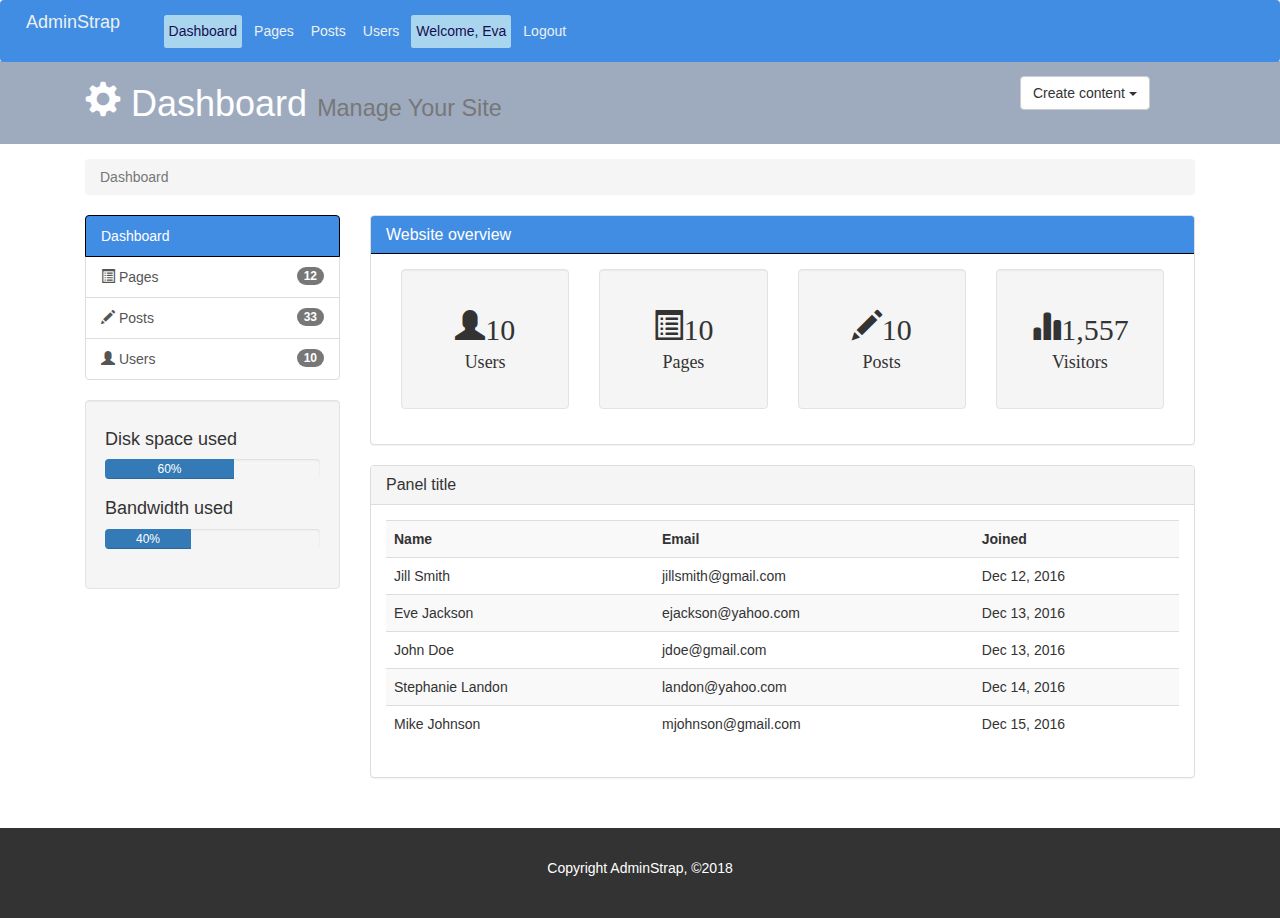
<file: index.html>
<!doctype html>
<html lang="en">
  <head>
    <meta charset="utf-8">
    <meta name="viewport" content="width=device-width, initial-scale=1, shrink-to-fit=no">
    <title>Admin Area | Dashboard </title>
    <!-- Bootstrap core CSS -->
    <link href="css/bootstrap.min.css" rel="stylesheet">
    <link href="css/style.css" rel="stylesheet">
    <script src="https://cdn.ckeditor.com/4.10.1/standard/ckeditor.js"></script>

    <link rel="stylesheet" href="https://maxcdn.bootstrapcdn.com/bootstrap/3.3.7/css/bootstrap.min.css">
    <script src="https://ajax.googleapis.com/ajax/libs/jquery/3.3.1/jquery.min.js"></script>
    <script src="https://maxcdn.bootstrapcdn.com/bootstrap/3.3.7/js/bootstrap.min.js"></script>

  </head>

  <body>

    <nav class="navbar navbar-expand-md">
      <a class="navbar-brand" href="#">AdminStrap</a>
      <button class="navbar-toggler" type="button" data-toggle="collapse" data-target="#navbarsExampleDefault" aria-controls="navbarsExampleDefault" aria-expanded="false" aria-label="Toggle navigation">
        <span class="navbar-toggler-icon"></span>
      </button>

      <div class="collapse navbar-collapse" id="navbarsExampleDefault">
        <ul class="navbar-nav mr-auto">
          <li class="nav-item active">
            <a class="nav-link" href="index.html">Dashboard<span class="sr-only">(current)</span></a>
          </li>
          <li class="nav-item">
            <a class="nav-link" href="pages.html">Pages</a>
          </li>
          <li class="nav-item">
            <a class="nav-link disabled" href="posts.html">Posts</a>
          </li>
          <li class="nav-item">
            <a class="nav-link disabled" href="users.html">Users</a>
          </li>
        </ul>

        <ul class="navbar-nav mr-auto">
          <li class="nav-item active">
            <a class="nav-link" href="index.html">Welcome, Eva <span class="sr-only">(current)</span></a>
          </li>
          <li class="nav-item">
            <a class="nav-link" href="login.html">Logout</a>
          </li>
        </ul>
      </div>
    </nav>

    <header id="header">
      <div class="container">
        <div class="row">
          <div class="col-md-10">
            <h1><span class="glyphicon glyphicon-cog" aria-hidden="true"></span> Dashboard <small> Manage Your Site </small></h1>
          </div>
          <div class="dropdown">
            <button class="btn btn-default" type="button" id="dropdownMenu1" data-toggle="dropdown" aria-haspopup="true" aria-expanded="true">
              Create content
              <span class="caret"></span>
            </button>
            <ul class="dropdown-menu" aria-labelledby="dropdownMenu1">
              <li><a type="button" data-toggle="modal" data-target="#addPage">Add Page</a></li>
              <li><a href="#">Add Post</a></li>
              <li><a href="#">Add User</a></li>

            </ul>
          </div>
        </div>
      </div>
    </header>

    <section id="breadcrumb">
      <div class="container">
        <ol class="breadcrumb">
          <li class="active">Dashboard</li>
        </ol>
      </div>
    </section>

    <section id="main">
      <div class="container">
        <div class="row">
          <div class="col-md-3">
            <div class="list-group">
              <a href="#" class="list-group-item active main-color-bg">
                Dashboard
              </a>
              <a href="pages.html" class="list-group-item"><span class="glyphicon glyphicon-list-alt" aria-hidden="true"></span> Pages <span class="badge">12</span></a>
              <a href="posts.html" class="list-group-item"><span class="glyphicon glyphicon-pencil" aria-hidden="true"></span> Posts <span class="badge">33</span></a>
              <a href="users.html" class="list-group-item"><span class="glyphicon glyphicon-user" aria-hidden="true"></span> Users <span class="badge">10</span></a>
            </div>

            <div class="well">
              <h4>Disk space used</h4>
              <div class="progress">
                <div class="progress-bar" role="progressbar" aria-valuenow="60" aria-valuemin="0" aria-valuemax="100" style="width: 60%;">
                  60%
                </div>
              </div>
              <h4>Bandwidth used</h4>
              <div class="progress">
                <div class="progress-bar" role="progressbar" aria-valuenow="60" aria-valuemin="0" aria-valuemax="100" style="width: 40%;">
                  40%
                </div>
              </div>
            </div>
          </div>
          <div class="col-md-9">
            <!-- Website Overview -->
            <div class="panel panel-default">
              <div class="panel-heading main-color-bg">
                <h3 class="panel-title">Website overview</h3>
              </div>
              <div class="panel-body">
                <div class="col-md-3">
                  <div class="well dash-box">
                    <h2><span class="glyphicon glyphicon-user" aria-hidden="true">10</span</h2>
                    <h4> Users </h4>
                  </div>
                </div>
                <div class="col-md-3">
                  <div class="well dash-box">
                    <h2><span class="glyphicon glyphicon-list-alt" aria-hidden="true">10</span</h2>
                    <h4> Pages </h4>
                  </div>
                </div>
                <div class="col-md-3">
                  <div class="well dash-box">
                    <h2><span class="glyphicon glyphicon-pencil" aria-hidden="true">10</span</h2>
                    <h4> Posts </h4>
                  </div>
                </div>
                <div class="col-md-3">
                  <div class="well dash-box">
                    <h2><span class="glyphicon glyphicon-stats" aria-hidden="true">1,557</span</h2>
                    <h4> Visitors </h4>
                  </div>
                </div>
              </div>
            </div>
            <!-- Latest Users -->
            <div class="panel panel-default">
              <div class="panel-heading">
                <h3 class="panel-title">Panel title</h3>
              </div>
              <div class="panel-body">
                <table class="table table-striped table-hover">
                    <tr>
                      <th>Name</th>
                      <th>Email</th>
                      <th>Joined</th>
                    </tr>
                    <tr>
                      <td>Jill Smith</td>
                      <td>jillsmith@gmail.com</td>
                      <td>Dec 12, 2016</td>
                    </tr>
                    <tr>
                      <td>Eve Jackson</td>
                      <td>ejackson@yahoo.com</td>
                      <td>Dec 13, 2016</td>
                    </tr>
                    <tr>
                      <td>John Doe</td>
                      <td>jdoe@gmail.com</td>
                      <td>Dec 13, 2016</td>
                    </tr>
                    <tr>
                      <td>Stephanie Landon</td>
                      <td>landon@yahoo.com</td>
                      <td>Dec 14, 2016</td>
                    </tr>
                    <tr>
                      <td>Mike Johnson</td>
                      <td>mjohnson@gmail.com</td>
                      <td>Dec 15, 2016</td>
                    </tr>
                  </table>
              </div>
            </div>
          </div>
        </div>
      </div>
    </section>

    <footer id="footer">
      <p> Copyright AdminStrap, &copy;2018 </p>
    </footer>

<!-- Modals -->
<!-- Add Page -->

<div class="modal fade" id="addPage" tabindex="-1" role="dialog" aria-labelledby="myModalLabel" aria-hidden="true">
  <div class="modal-dialog" role="document">
    <div class="modal-content">
      <form>
      <div class="modal-header">
        <button type="button" class="close" data-dismiss="modal" aria-label="Close"><span aria-hidden="true">&times;</span></button>
        <h4 class="modal-title" id="myModalLabel">Add Page</h4>
      </div>
      <div class="modal-body">
        <form>
        <div class="modal-body">
          <div class="form-group">
            <label>Page Title</label>
            <input type="text" class="form-control" placeholder="Page Title">
          </div>
          <div class="form-group">
            <label>Page Body</label>
            <textarea name="editor1" class="form-control" placeholder="Page Body"></textarea>
          </div>
          <div class="checkbox">
            <label>
              <input type="checkbox"> Published
            </label>
          </div>
          <div class="form-group">
            <label>Meta Tags</label>
            <input type="text" class="form-control" placeholder="Add Some Tags...">
          </div>
          <div class="form-group">
            <label>Meta Description</label>
            <input type="text" class="form-control" placeholder="Add Meta Description...">
          </div>
        </div>
        <div class="modal-footer">
          <button type="button" class="btn btn-default" data-dismiss="modal">Close</button>
          <button type="submit" class="btn btn-primary">Save changes</button>
        </div>
      </form>
    </div>
  </div>
</div>

<script>
	CKEDITOR.replace( 'editor1' );
</script>

    <!-- Bootstrap core JavaScript
    ================================================== -->
    <!-- Placed at the end of the document so the pages load faster -->
    <script src="https://code.jquery.com/jquery-3.3.1.slim.min.js" integrity="sha384-q8i/X+965DzO0rT7abK41JStQIAqVgRVzpbzo5smXKp4YfRvH+8abtTE1Pi6jizo" crossorigin="anonymous"></script>
    <script src="js/bootstrap.min.js"></script>
  </body>
</html>
</file>
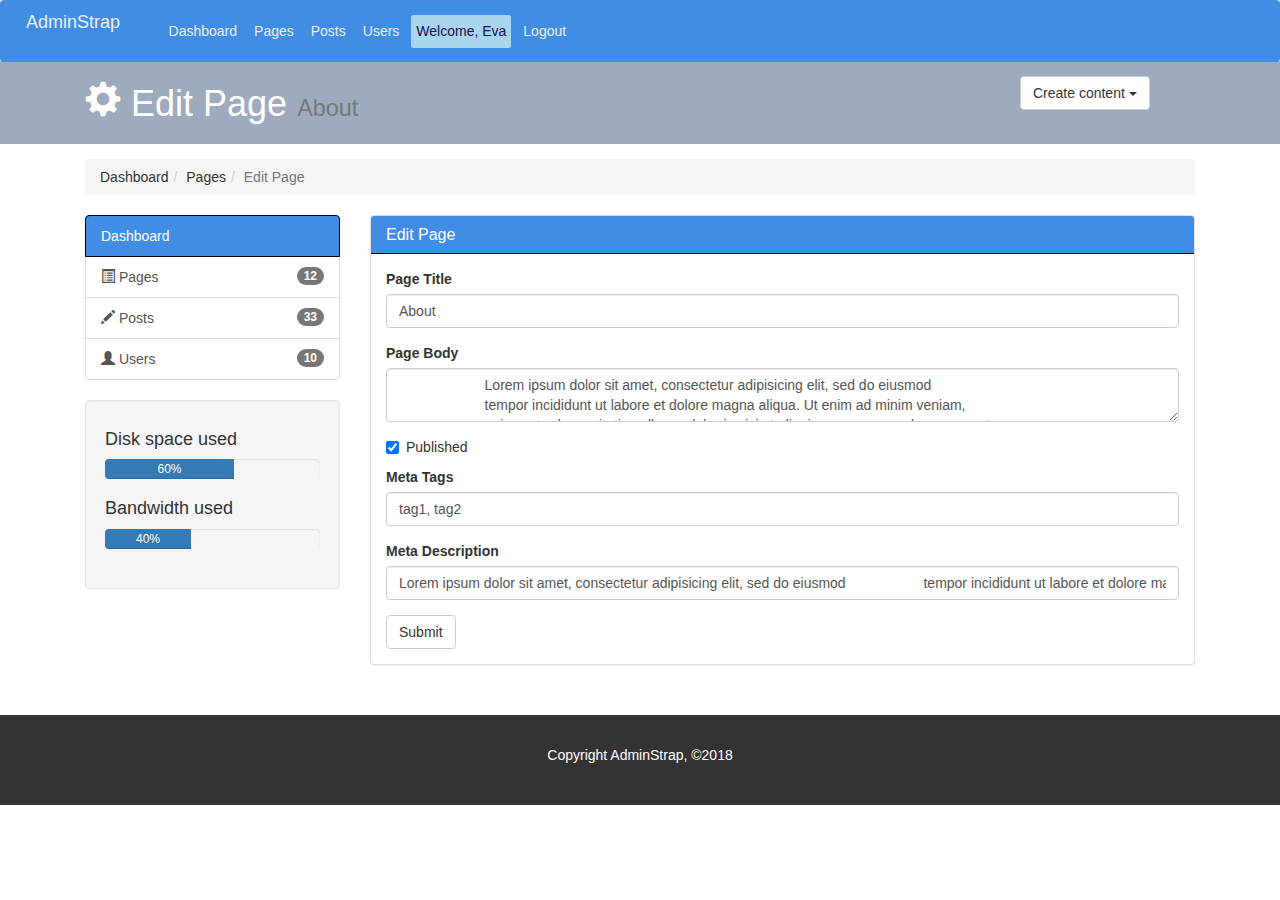
<file: edit.html>
<!doctype html>
<html lang="en">
  <head>
    <meta charset="utf-8">
    <meta name="viewport" content="width=device-width, initial-scale=1, shrink-to-fit=no">
    <title>Admin Area | Edit Page </title>
    <!-- Bootstrap core CSS -->
    <link href="css/bootstrap.min.css" rel="stylesheet">
    <link href="css/style.css" rel="stylesheet">
    <script src="https://cdn.ckeditor.com/4.10.1/standard/ckeditor.js"></script>

    <link rel="stylesheet" href="https://maxcdn.bootstrapcdn.com/bootstrap/3.3.7/css/bootstrap.min.css">
    <script src="https://ajax.googleapis.com/ajax/libs/jquery/3.3.1/jquery.min.js"></script>
    <script src="https://maxcdn.bootstrapcdn.com/bootstrap/3.3.7/js/bootstrap.min.js"></script>
  </head>
  <body>

    <nav class="navbar navbar-expand-md">
      <a class="navbar-brand" href="#">AdminStrap</a>
      <button class="navbar-toggler" type="button" data-toggle="collapse" data-target="#navbarsExampleDefault" aria-controls="navbarsExampleDefault" aria-expanded="false" aria-label="Toggle navigation">
        <span class="navbar-toggler-icon"></span>
      </button>

      <div class="collapse navbar-collapse" id="navbarsExampleDefault">
        <ul class="navbar-nav mr-auto">
          <li class="nav-item">
            <a class="nav-link" href="index.html">Dashboard<span class="sr-only">(current)</span></a>
          </li>
          <li class="nav-item">
            <a class="nav-link" href="pages.html">Pages</a>
          </li>
          <li class="nav-item">
            <a class="nav-link disabled" href="posts.html">Posts</a>
          </li>
          <li class="nav-item">
            <a class="nav-link disabled" href="users.html">Users</a>
          </li>
        </ul>

        <ul class="navbar-nav mr-auto">
          <li class="nav-item active">
            <a class="nav-link" href="index.html">Welcome, Eva <span class="sr-only">(current)</span></a>
          </li>
          <li class="nav-item">
            <a class="nav-link" href="login.html">Logout</a>
          </li>
        </ul>
      </div>
    </nav>

    <header id="header">
      <div class="container">
        <div class="row">
          <div class="col-md-10">
            <h1><span class="glyphicon glyphicon-cog" aria-hidden="true"></span> Edit Page <small> About </small></h1>
          </div>
          <div class="dropdown">
            <button class="btn btn-default" type="button" id="dropdownMenu1" data-toggle="dropdown" aria-haspopup="true" aria-expanded="true">
              Create content
              <span class="caret"></span>
            </button>
            <ul class="dropdown-menu" aria-labelledby="dropdownMenu1">
              <li><a type="button" data-toggle="modal" data-target="#addPage">Add Page</a></li>
              <li><a href="#">Add Post</a></li>
              <li><a href="#">Add User</a></li>

            </ul>
          </div>
        </div>
      </div>
    </header>

    <section id="breadcrumb">
      <div class="container">
        <ol class="breadcrumb">
          <li><a href="index.html">Dashboard</a></li>
          <li><a href="pages.html">Pages</a></li>
          <li class="active">Edit Page</li>
        </ol>
      </div>
    </section>

    <section id="main">
      <div class="container">
        <div class="row">
          <div class="col-md-3">
            <div class="list-group">
              <a href="#" class="list-group-item active main-color-bg">
                Dashboard
              </a>
              <a href="pages.html" class="list-group-item"><span class="glyphicon glyphicon-list-alt" aria-hidden="true"></span> Pages <span class="badge">12</span></a>
              <a href="posts.html" class="list-group-item"><span class="glyphicon glyphicon-pencil" aria-hidden="true"></span> Posts <span class="badge">33</span></a>
              <a href="users.html" class="list-group-item"><span class="glyphicon glyphicon-user" aria-hidden="true"></span> Users <span class="badge">10</span></a>
            </div>

            <div class="well">
              <h4>Disk space used</h4>
              <div class="progress">
                <div class="progress-bar" role="progressbar" aria-valuenow="60" aria-valuemin="0" aria-valuemax="100" style="width: 60%;">
                  60%
                </div>
              </div>
              <h4>Bandwidth used</h4>
              <div class="progress">
                <div class="progress-bar" role="progressbar" aria-valuenow="60" aria-valuemin="0" aria-valuemax="100" style="width: 40%;">
                  40%
                </div>
              </div>
            </div>
          </div>
          <div class="col-md-9">
            <!-- Website Overview -->
            <div class="panel panel-default">
              <div class="panel-heading main-color-bg">
                <h3 class="panel-title">Edit Page</h3>
              </div>
              <div class="panel-body">
                <form>
                  <div class="form-group">
                    <label>Page Title</label>
                    <input type="text" class="form-control" placeholder="Page Title" value="About">
                  </div>
                  <div class="form-group">
                    <label>Page Body</label>
                    <textarea name="editor1" class="form-control" placeholder="Page Body">
                      Lorem ipsum dolor sit amet, consectetur adipisicing elit, sed do eiusmod
                      tempor incididunt ut labore et dolore magna aliqua. Ut enim ad minim veniam,
                      quis nostrud exercitation ullamco laboris nisi ut aliquip ex ea commodo consequat.
                      Duis aute irure dolor in reprehenderit in voluptate velit esse cillum dolore eu fugiat
                      nulla pariatur. Excepteur sint occaecat cupidatat non proident, sunt in culpa qui officia deserunt mollit anim id est laborum.
                    </textarea>
                  </div>
                  <div class="checkbox">
                    <label>
                      <input type="checkbox" checked> Published
                    </label>
                  </div>
                  <div class="form-group">
                    <label>Meta Tags</label>
                    <input type="text" class="form-control" placeholder="Add Some Tags..." value="tag1, tag2">
                  </div>
                  <div class="form-group">
                    <label>Meta Description</label>
                    <input type="text" class="form-control" placeholder="Add Meta Description..." value="Lorem ipsum dolor sit amet, consectetur adipisicing elit, sed do eiusmod
                    tempor incididunt ut labore et dolore magna aliqua. Ut enim ad minim veniam">
                  </div>
                  <input type="submit" class="btn btn-default" value="Submit">
                </form>
              </div>
          </div>
        </div>
      </div>
    </section>

    <footer id="footer">
      <p> Copyright AdminStrap, &copy;2018 </p>
    </footer>

<!-- Modals -->
<!-- Add Page -->

<div class="modal fade" id="addPage" tabindex="-1" role="dialog" aria-labelledby="myModalLabel" aria-hidden="true">
  <div class="modal-dialog" role="document">
    <div class="modal-content">
      <form>
      <div class="modal-header">
        <button type="button" class="close" data-dismiss="modal" aria-label="Close"><span aria-hidden="true">&times;</span></button>
        <h4 class="modal-title" id="myModalLabel">Add Page</h4>
      </div>
      <div class="modal-body">
        <form>
        <div class="modal-body">
          <div class="form-group">
            <label>Page Title</label>
            <input type="text" class="form-control" placeholder="Page Title">
          </div>
          <div class="form-group">
            <label>Page Body</label>
            <textarea name="editor1" class="form-control" placeholder="Page Body"></textarea>
          </div>
          <div class="checkbox">
            <label>
              <input type="checkbox"> Published
            </label>
          </div>
          <div class="form-group">
            <label>Meta Tags</label>
            <input type="text" class="form-control" placeholder="Add Some Tags...">
          </div>
          <div class="form-group">
            <label>Meta Description</label>
            <input type="text" class="form-control" placeholder="Add Meta Description...">
          </div>
        </div>
        <div class="modal-footer">
          <button type="button" class="btn btn-default" data-dismiss="modal">Close</button>
          <button type="submit" class="btn btn-primary">Save changes</button>
        </div>
      </form>
    </div>
  </div>
</div>

<script>
	CKEDITOR.replace( 'editor1' );
</script>

    <!-- Bootstrap core JavaScript
    ================================================== -->
    <!-- Placed at the end of the document so the pages load faster -->
    <script src="https://code.jquery.com/jquery-3.3.1.slim.min.js" integrity="sha384-q8i/X+965DzO0rT7abK41JStQIAqVgRVzpbzo5smXKp4YfRvH+8abtTE1Pi6jizo" crossorigin="anonymous"></script>
    <script src="js/bootstrap.min.js"></script>
  </body>
</html>
</file>
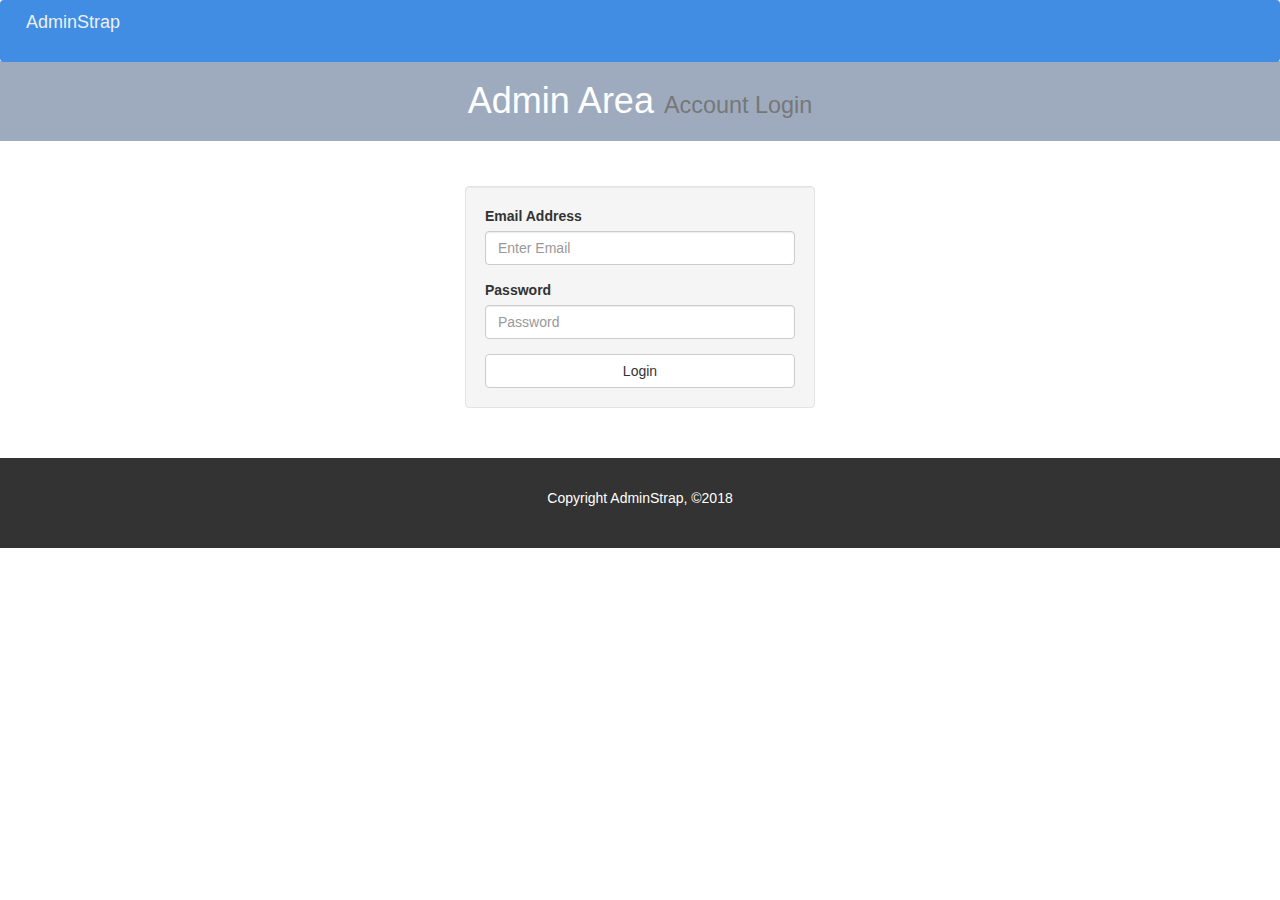
<file: login.html>
<!doctype html>
<html lang="en">
  <head>
    <meta charset="utf-8">
    <meta name="viewport" content="width=device-width, initial-scale=1, shrink-to-fit=no">
    <title>Admin Area | Account Login </title>
    <!-- Bootstrap core CSS -->
    <link href="css/bootstrap.min.css" rel="stylesheet">
    <link href="css/style.css" rel="stylesheet">
    <script src="https://cdn.ckeditor.com/4.10.1/standard/ckeditor.js"></script>

    <link rel="stylesheet" href="https://maxcdn.bootstrapcdn.com/bootstrap/3.3.7/css/bootstrap.min.css">
    <script src="https://ajax.googleapis.com/ajax/libs/jquery/3.3.1/jquery.min.js"></script>
    <script src="https://maxcdn.bootstrapcdn.com/bootstrap/3.3.7/js/bootstrap.min.js"></script>
  </head>
  <body>

    <nav class="navbar navbar-expand-md">
      <a class="navbar-brand" href="#">AdminStrap</a>
      <button class="navbar-toggler" type="button" data-toggle="collapse" data-target="#navbarsExampleDefault" aria-controls="navbarsExampleDefault" aria-expanded="false" aria-label="Toggle navigation">
        <span class="navbar-toggler-icon"></span>
      </button>

      <div class="collapse navbar-collapse" id="navbar">

      </div>
    </nav>

    <header id="header">
      <div class="container">
        <div class="row">
          <div class="col-md-12">
            <h1 class="text-center"> Admin Area <small> Account Login </small></h1>
          </div>
        </div>
      </div>
    </header>

    <section id="main">
      <div class="container">
        <div class="row">
          <div class="col-md-4 col-md-offset-4">
            <form id="login" action="index.html" class="well">
              <div class="form-group">
                <label>Email Address</label>
                <input type="text" class="form-control" placeholder="Enter Email">
              </div>
              <div class="form-group">
                <label>Password</label>
                <input type="password" class="form-control" placeholder="Password">
              </div>
              <button type="submit" class="btn btn-default btn-block">Login</button>
            </form>
          </div>
      </div>
    </section>

    <footer id="footer">
      <p> Copyright AdminStrap, &copy;2018 </p>
    </footer>

<script>
	CKEDITOR.replace( 'editor1' );
</script>

    <!-- Bootstrap core JavaScript
    ================================================== -->
    <!-- Placed at the end of the document so the pages load faster -->
    <script src="https://code.jquery.com/jquery-3.3.1.slim.min.js" integrity="sha384-q8i/X+965DzO0rT7abK41JStQIAqVgRVzpbzo5smXKp4YfRvH+8abtTE1Pi6jizo" crossorigin="anonymous"></script>
    <script src="js/bootstrap.min.js"></script>
  </body>
</html>
</file>
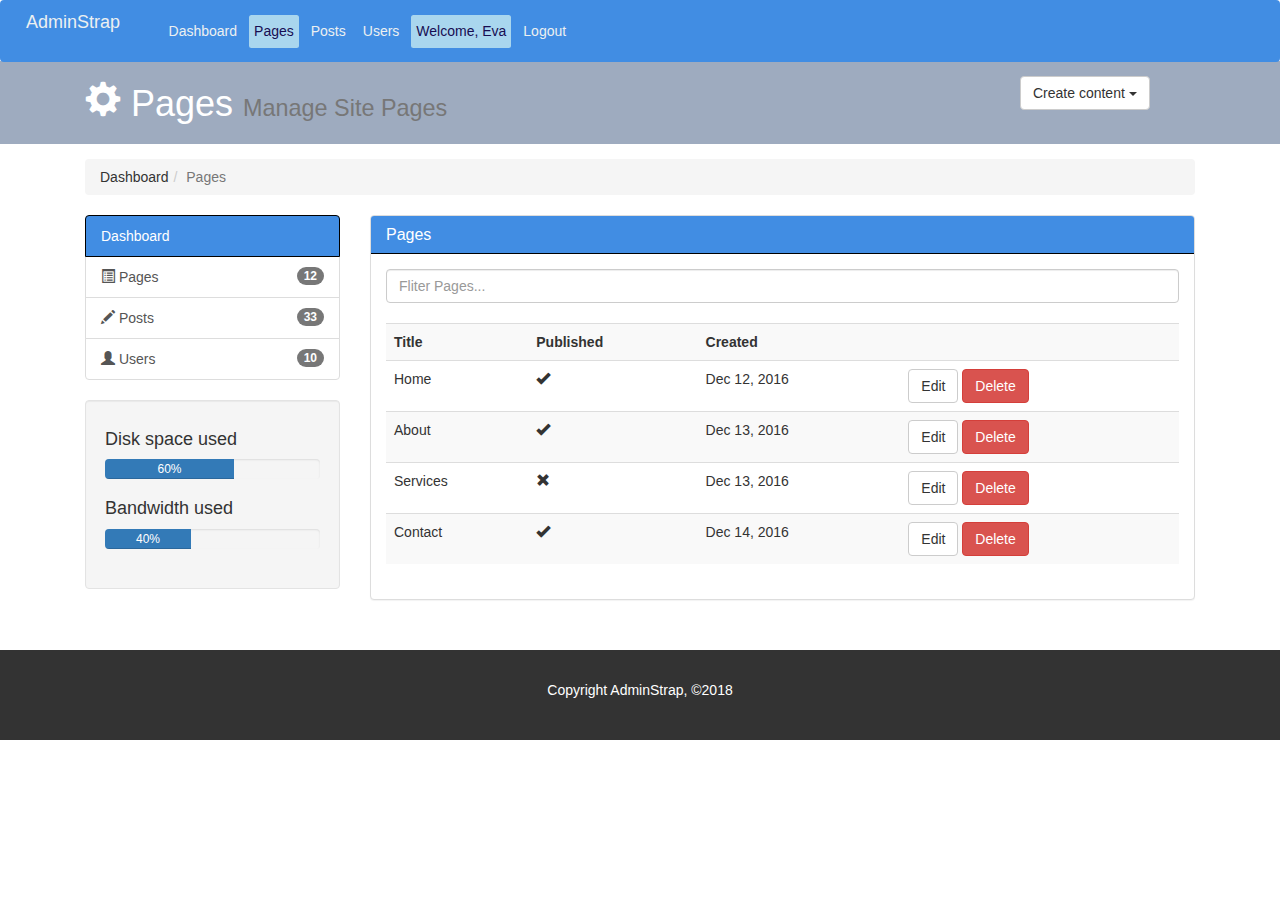
<file: pages.html>
<!doctype html>
<html lang="en">
  <head>
    <meta charset="utf-8">
    <meta name="viewport" content="width=device-width, initial-scale=1, shrink-to-fit=no">
    <title>Admin Area | Pages </title>
    <!-- Bootstrap core CSS -->
    <link href="css/bootstrap.min.css" rel="stylesheet">
    <link href="css/style.css" rel="stylesheet">
    <script src="https://cdn.ckeditor.com/4.10.1/standard/ckeditor.js"></script>

    <link rel="stylesheet" href="https://maxcdn.bootstrapcdn.com/bootstrap/3.3.7/css/bootstrap.min.css">
    <script src="https://ajax.googleapis.com/ajax/libs/jquery/3.3.1/jquery.min.js"></script>
    <script src="https://maxcdn.bootstrapcdn.com/bootstrap/3.3.7/js/bootstrap.min.js"></script>
  </head>
  <body>

    <nav class="navbar navbar-expand-md">
      <a class="navbar-brand" href="#">AdminStrap</a>
      <button class="navbar-toggler" type="button" data-toggle="collapse" data-target="#navbarsExampleDefault" aria-controls="navbarsExampleDefault" aria-expanded="false" aria-label="Toggle navigation">
        <span class="navbar-toggler-icon"></span>
      </button>

      <div class="collapse navbar-collapse" id="navbarsExampleDefault">
        <ul class="navbar-nav mr-auto">
          <li class="nav-item">
            <a class="nav-link" href="index.html">Dashboard<span class="sr-only">(current)</span></a>
          </li>
          <li class="nav-item active">
            <a class="nav-link" href="pages.html">Pages</a>
          </li>
          <li class="nav-item">
            <a class="nav-link disabled" href="posts.html">Posts</a>
          </li>
          <li class="nav-item">
            <a class="nav-link disabled" href="users.html">Users</a>
          </li>
        </ul>

        <ul class="navbar-nav mr-auto">
          <li class="nav-item active">
            <a class="nav-link" href="index.html">Welcome, Eva <span class="sr-only">(current)</span></a>
          </li>
          <li class="nav-item">
            <a class="nav-link" href="login.html">Logout</a>
          </li>
        </ul>
      </div>
    </nav>

    <header id="header">
      <div class="container">
        <div class="row">
          <div class="col-md-10">
            <h1><span class="glyphicon glyphicon-cog" aria-hidden="true"></span> Pages <small> Manage Site Pages </small></h1>
          </div>
          <div class="dropdown">
            <button class="btn btn-default" type="button" id="dropdownMenu1" data-toggle="dropdown" aria-haspopup="true" aria-expanded="true">
              Create content
              <span class="caret"></span>
            </button>
            <ul class="dropdown-menu" aria-labelledby="dropdownMenu1">
              <li><a type="button" data-toggle="modal" data-target="#addPage">Add Page</a></li>
              <li><a href="#">Add Post</a></li>
              <li><a href="#">Add User</a></li>

            </ul>
          </div>
        </div>
      </div>
    </header>

    <section id="breadcrumb">
      <div class="container">
        <ol class="breadcrumb">
          <li><a href="index.html">Dashboard</a></li>
          <li class="active">Pages</li>
        </ol>
      </div>
    </section>

    <section id="main">
      <div class="container">
        <div class="row">
          <div class="col-md-3">
            <div class="list-group">
              <a href="#" class="list-group-item active main-color-bg">
                Dashboard
              </a>
              <a href="pages.html" class="list-group-item"><span class="glyphicon glyphicon-list-alt" aria-hidden="true"></span> Pages <span class="badge">12</span></a>
              <a href="posts.html" class="list-group-item"><span class="glyphicon glyphicon-pencil" aria-hidden="true"></span> Posts <span class="badge">33</span></a>
              <a href="users.html" class="list-group-item"><span class="glyphicon glyphicon-user" aria-hidden="true"></span> Users <span class="badge">10</span></a>
            </div>

            <div class="well">
              <h4>Disk space used</h4>
              <div class="progress">
                <div class="progress-bar" role="progressbar" aria-valuenow="60" aria-valuemin="0" aria-valuemax="100" style="width: 60%;">
                  60%
                </div>
              </div>
              <h4>Bandwidth used</h4>
              <div class="progress">
                <div class="progress-bar" role="progressbar" aria-valuenow="60" aria-valuemin="0" aria-valuemax="100" style="width: 40%;">
                  40%
                </div>
              </div>
            </div>
          </div>
          <div class="col-md-9">
            <!-- Website Overview -->
            <div class="panel panel-default">
              <div class="panel-heading main-color-bg">
                <h3 class="panel-title">Pages</h3>
              </div>
              <div class="panel-body">
                <div class="row">
                  <div class="col-md-12">
                    <input class="form-control" type="text" placeholder="Fliter Pages...">
                  </div>
                </div>
                <br>
                <table class="table table-striped table-hover">
                      <tr>
                        <th>Title</th>
                        <th>Published</th>
                        <th>Created</th>
                        <th></th>
                      </tr>
                      <tr>
                        <td>Home</td>
                        <td><span class="glyphicon glyphicon-ok" aria-hidden="true"></span></td>
                        <td>Dec 12, 2016</td>
                        <td><a class="btn btn-default" href="edit.html">Edit</a> <a class="btn btn-danger" href="#">Delete</a></td>
                      </tr>
                      <tr>
                        <td>About</td>
                        <td><span class="glyphicon glyphicon-ok" aria-hidden="true"></span></td>
                        <td>Dec 13, 2016</td>
                        <td><a class="btn btn-default" href="edit.html">Edit</a> <a class="btn btn-danger" href="#">Delete</a></td>
                      </tr>
                      <tr>
                        <td>Services</td>
                        <td><span class="glyphicon glyphicon-remove" aria-hidden="true"></span></td>
                        <td>Dec 13, 2016</td>
                        <td><a class="btn btn-default" href="edit.html">Edit</a> <a class="btn btn-danger" href="#">Delete</a></td>
                      </tr>
                      <tr>
                        <td>Contact</td>
                        <td><span class="glyphicon glyphicon-ok" aria-hidden="true"></span></td>
                        <td>Dec 14, 2016</td>
                        <td><a class="btn btn-default" href="edit.html">Edit</a> <a class="btn btn-danger" href="#">Delete</a></td>
                      </tr>
                    </table>
              </div>
          </div>
        </div>
      </div>
    </section>

    <footer id="footer">
      <p> Copyright AdminStrap, &copy;2018 </p>
    </footer>

<!-- Modals -->
<!-- Add Page -->

<div class="modal fade" id="addPage" tabindex="-1" role="dialog" aria-labelledby="myModalLabel" aria-hidden="true">
  <div class="modal-dialog" role="document">
    <div class="modal-content">
      <form>
      <div class="modal-header">
        <button type="button" class="close" data-dismiss="modal" aria-label="Close"><span aria-hidden="true">&times;</span></button>
        <h4 class="modal-title" id="myModalLabel">Add Page</h4>
      </div>
      <div class="modal-body">
        <form>
        <div class="modal-body">
          <div class="form-group">
            <label>Page Title</label>
            <input type="text" class="form-control" placeholder="Page Title">
          </div>
          <div class="form-group">
            <label>Page Body</label>
            <textarea name="editor1" class="form-control" placeholder="Page Body"></textarea>
          </div>
          <div class="checkbox">
            <label>
              <input type="checkbox"> Published
            </label>
          </div>
          <div class="form-group">
            <label>Meta Tags</label>
            <input type="text" class="form-control" placeholder="Add Some Tags...">
          </div>
          <div class="form-group">
            <label>Meta Description</label>
            <input type="text" class="form-control" placeholder="Add Meta Description...">
          </div>
        </div>
        <div class="modal-footer">
          <button type="button" class="btn btn-default" data-dismiss="modal">Close</button>
          <button type="submit" class="btn btn-primary">Save changes</button>
        </div>
      </form>
    </div>
  </div>
</div>

<script>
	CKEDITOR.replace( 'editor1' );
</script>

    <!-- Bootstrap core JavaScript
    ================================================== -->
    <!-- Placed at the end of the document so the pages load faster -->
    <script src="https://code.jquery.com/jquery-3.3.1.slim.min.js" integrity="sha384-q8i/X+965DzO0rT7abK41JStQIAqVgRVzpbzo5smXKp4YfRvH+8abtTE1Pi6jizo" crossorigin="anonymous"></script>
    <script src="js/bootstrap.min.js"></script>
  </body>
</html>
</file>
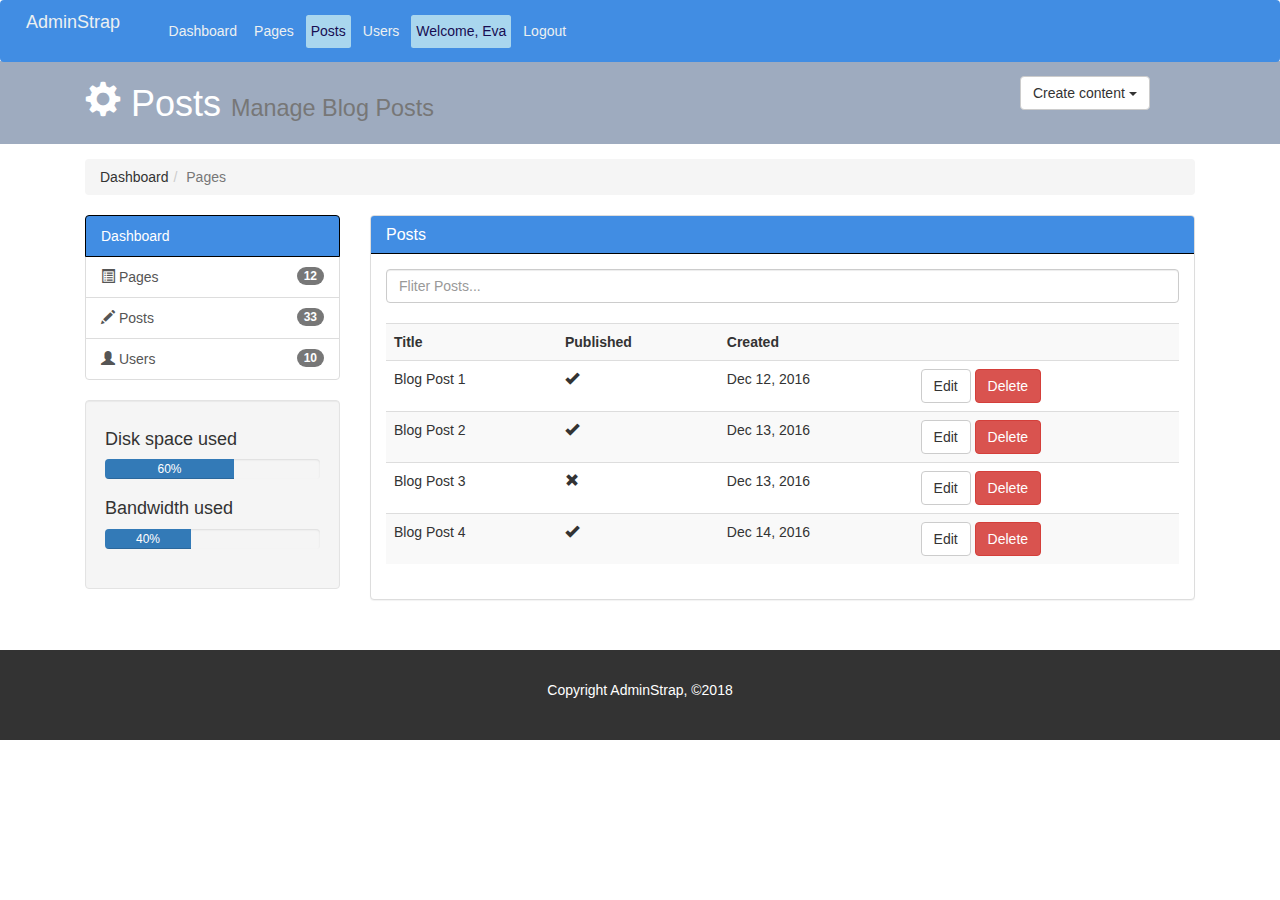
<file: posts.html>
<!doctype html>
<html lang="en">
  <head>
    <meta charset="utf-8">
    <meta name="viewport" content="width=device-width, initial-scale=1, shrink-to-fit=no">
    <title>Admin Area | Posts </title>
    <!-- Bootstrap core CSS -->
    <link href="css/bootstrap.min.css" rel="stylesheet">
    <link href="css/style.css" rel="stylesheet">
    <script src="https://cdn.ckeditor.com/4.10.1/standard/ckeditor.js"></script>

    <link rel="stylesheet" href="https://maxcdn.bootstrapcdn.com/bootstrap/3.3.7/css/bootstrap.min.css">
    <script src="https://ajax.googleapis.com/ajax/libs/jquery/3.3.1/jquery.min.js"></script>
    <script src="https://maxcdn.bootstrapcdn.com/bootstrap/3.3.7/js/bootstrap.min.js"></script>
  </head>
  <body>

    <nav class="navbar navbar-expand-md">
      <a class="navbar-brand" href="#">AdminStrap</a>
      <button class="navbar-toggler" type="button" data-toggle="collapse" data-target="#navbarsExampleDefault" aria-controls="navbarsExampleDefault" aria-expanded="false" aria-label="Toggle navigation">
        <span class="navbar-toggler-icon"></span>
      </button>

      <div class="collapse navbar-collapse" id="navbarsExampleDefault">
        <ul class="navbar-nav mr-auto">
          <li class="nav-item">
            <a class="nav-link" href="index.html">Dashboard<span class="sr-only">(current)</span></a>
          </li>
          <li class="nav-item">
            <a class="nav-link" href="pages.html">Pages</a>
          </li>
          <li class="nav-item active">
            <a class="nav-link disabled" href="posts.html">Posts</a>
          </li>
          <li class="nav-item">
            <a class="nav-link disabled" href="users.html">Users</a>
          </li>
        </ul>

        <ul class="navbar-nav mr-auto">
          <li class="nav-item active">
            <a class="nav-link" href="index.html">Welcome, Eva <span class="sr-only">(current)</span></a>
          </li>
          <li class="nav-item">
            <a class="nav-link" href="login.html">Logout</a>
          </li>
        </ul>
      </div>
    </nav>

    <header id="header">
      <div class="container">
        <div class="row">
          <div class="col-md-10">
            <h1><span class="glyphicon glyphicon-cog" aria-hidden="true"></span> Posts <small> Manage Blog Posts </small></h1>
          </div>
          <div class="dropdown">
            <button class="btn btn-default" type="button" id="dropdownMenu1" data-toggle="dropdown" aria-haspopup="true" aria-expanded="true">
              Create content
              <span class="caret"></span>
            </button>
            <ul class="dropdown-menu" aria-labelledby="dropdownMenu1">
              <li><a type="button" data-toggle="modal" data-target="#addPage">Add Page</a></li>
              <li><a href="#">Add Post</a></li>
              <li><a href="#">Add User</a></li>

            </ul>
          </div>
        </div>
      </div>
    </header>

    <section id="breadcrumb">
      <div class="container">
        <ol class="breadcrumb">
          <li><a href="index.html">Dashboard</a></li>
          <li class="active">Pages</li>
        </ol>
      </div>
    </section>

    <section id="main">
      <div class="container">
        <div class="row">
          <div class="col-md-3">
            <div class="list-group">
              <a href="#" class="list-group-item active main-color-bg">
                Dashboard
              </a>
              <a href="pages.html" class="list-group-item"><span class="glyphicon glyphicon-list-alt" aria-hidden="true"></span> Pages <span class="badge">12</span></a>
              <a href="posts.html" class="list-group-item"><span class="glyphicon glyphicon-pencil" aria-hidden="true"></span> Posts <span class="badge">33</span></a>
              <a href="users.html" class="list-group-item"><span class="glyphicon glyphicon-user" aria-hidden="true"></span> Users <span class="badge">10</span></a>
            </div>

            <div class="well">
              <h4>Disk space used</h4>
              <div class="progress">
                <div class="progress-bar" role="progressbar" aria-valuenow="60" aria-valuemin="0" aria-valuemax="100" style="width: 60%;">
                  60%
                </div>
              </div>
              <h4>Bandwidth used</h4>
              <div class="progress">
                <div class="progress-bar" role="progressbar" aria-valuenow="60" aria-valuemin="0" aria-valuemax="100" style="width: 40%;">
                  40%
                </div>
              </div>
            </div>
          </div>
          <div class="col-md-9">
            <!-- Website Overview -->
            <div class="panel panel-default">
              <div class="panel-heading main-color-bg">
                <h3 class="panel-title">Posts</h3>
              </div>
              <div class="panel-body">
                <div class="row">
                  <div class="col-md-12">
                    <input class="form-control" type="text" placeholder="Fliter Posts...">
                  </div>
                </div>
                <br>
                <table class="table table-striped table-hover">
                      <tr>
                        <th>Title</th>
                        <th>Published</th>
                        <th>Created</th>
                        <th></th>
                      </tr>
                      <tr>
                        <td>Blog Post 1</td>
                        <td><span class="glyphicon glyphicon-ok" aria-hidden="true"></span></td>
                        <td>Dec 12, 2016</td>
                        <td><a class="btn btn-default" href="edit.html">Edit</a> <a class="btn btn-danger" href="#">Delete</a></td>
                      </tr>
                      <tr>
                        <td>Blog Post 2</td>
                        <td><span class="glyphicon glyphicon-ok" aria-hidden="true"></span></td>
                        <td>Dec 13, 2016</td>
                        <td><a class="btn btn-default" href="edit.html">Edit</a> <a class="btn btn-danger" href="#">Delete</a></td>
                      </tr>
                      <tr>
                        <td>Blog Post 3</td>
                        <td><span class="glyphicon glyphicon-remove" aria-hidden="true"></span></td>
                        <td>Dec 13, 2016</td>
                        <td><a class="btn btn-default" href="edit.html">Edit</a> <a class="btn btn-danger" href="#">Delete</a></td>
                      </tr>
                      <tr>
                        <td>Blog Post 4</td>
                        <td><span class="glyphicon glyphicon-ok" aria-hidden="true"></span></td>
                        <td>Dec 14, 2016</td>
                        <td><a class="btn btn-default" href="edit.html">Edit</a> <a class="btn btn-danger" href="#">Delete</a></td>
                      </tr>
                    </table>
              </div>
          </div>
        </div>
      </div>
    </section>

    <footer id="footer">
      <p> Copyright AdminStrap, &copy;2018 </p>
    </footer>

<!-- Modals -->
<!-- Add Page -->

<div class="modal fade" id="addPage" tabindex="-1" role="dialog" aria-labelledby="myModalLabel" aria-hidden="true">
  <div class="modal-dialog" role="document">
    <div class="modal-content">
      <form>
      <div class="modal-header">
        <button type="button" class="close" data-dismiss="modal" aria-label="Close"><span aria-hidden="true">&times;</span></button>
        <h4 class="modal-title" id="myModalLabel">Add Page</h4>
      </div>
      <div class="modal-body">
        <form>
        <div class="modal-body">
          <div class="form-group">
            <label>Page Title</label>
            <input type="text" class="form-control" placeholder="Page Title">
          </div>
          <div class="form-group">
            <label>Page Body</label>
            <textarea name="editor1" class="form-control" placeholder="Page Body"></textarea>
          </div>
          <div class="checkbox">
            <label>
              <input type="checkbox"> Published
            </label>
          </div>
          <div class="form-group">
            <label>Meta Tags</label>
            <input type="text" class="form-control" placeholder="Add Some Tags...">
          </div>
          <div class="form-group">
            <label>Meta Description</label>
            <input type="text" class="form-control" placeholder="Add Meta Description...">
          </div>
        </div>
        <div class="modal-footer">
          <button type="button" class="btn btn-default" data-dismiss="modal">Close</button>
          <button type="submit" class="btn btn-primary">Save changes</button>
        </div>
      </form>
    </div>
  </div>
</div>

<script>
	CKEDITOR.replace( 'editor1' );
</script>

    <!-- Bootstrap core JavaScript
    ================================================== -->
    <!-- Placed at the end of the document so the pages load faster -->
    <script src="https://code.jquery.com/jquery-3.3.1.slim.min.js" integrity="sha384-q8i/X+965DzO0rT7abK41JStQIAqVgRVzpbzo5smXKp4YfRvH+8abtTE1Pi6jizo" crossorigin="anonymous"></script>
    <script src="js/bootstrap.min.js"></script>
  </body>
</html>
</file>
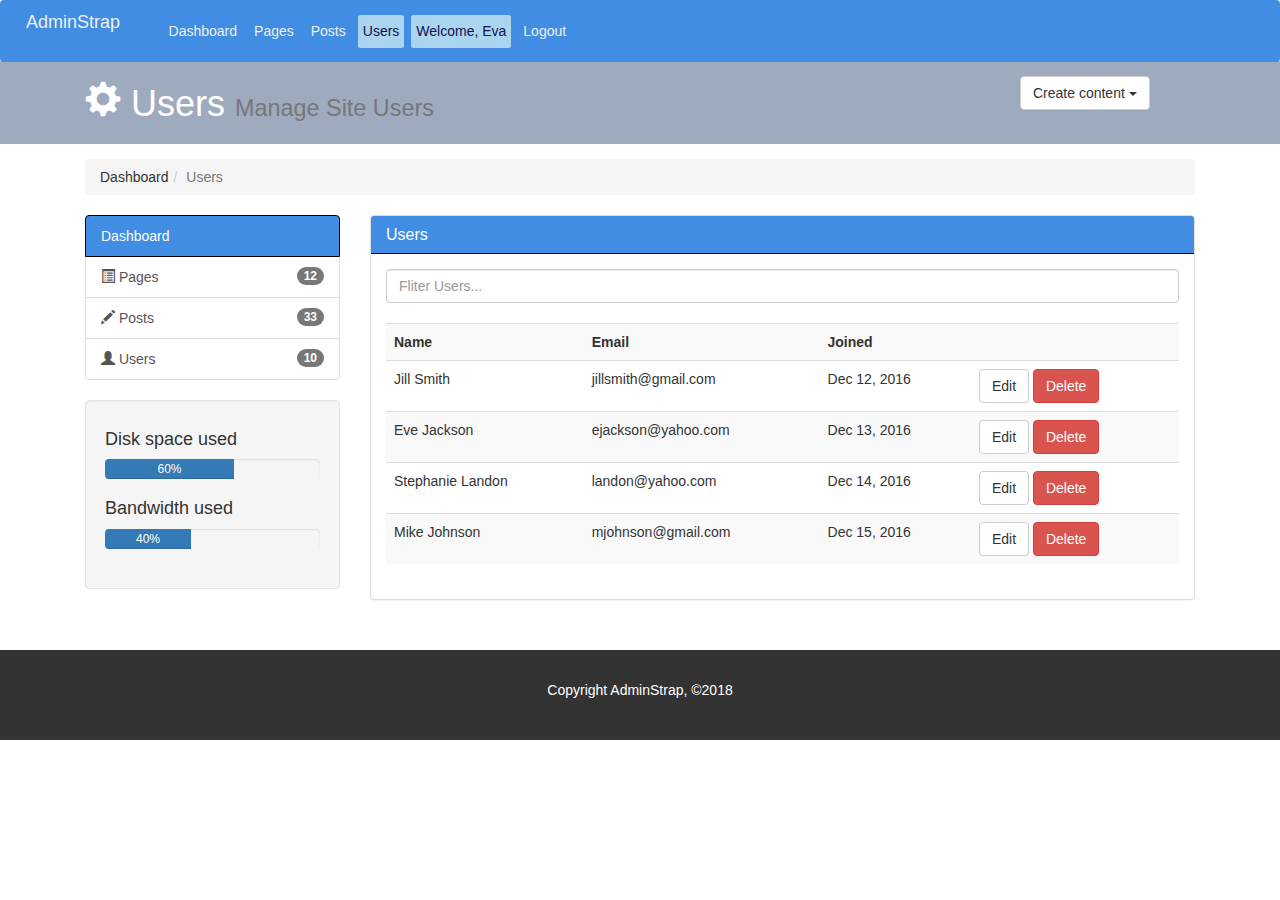
<file: users.html>
<!doctype html>
<html lang="en">
  <head>
    <meta charset="utf-8">
    <meta name="viewport" content="width=device-width, initial-scale=1, shrink-to-fit=no">
    <title>Admin Area | Users </title>
    <!-- Bootstrap core CSS -->
    <link href="css/bootstrap.min.css" rel="stylesheet">
    <link href="css/style.css" rel="stylesheet">
    <script src="https://cdn.ckeditor.com/4.10.1/standard/ckeditor.js"></script>

    <link rel="stylesheet" href="https://maxcdn.bootstrapcdn.com/bootstrap/3.3.7/css/bootstrap.min.css">
    <script src="https://ajax.googleapis.com/ajax/libs/jquery/3.3.1/jquery.min.js"></script>
    <script src="https://maxcdn.bootstrapcdn.com/bootstrap/3.3.7/js/bootstrap.min.js"></script>
  </head>
  <body>

    <nav class="navbar navbar-expand-md">
      <a class="navbar-brand" href="#">AdminStrap</a>
      <button class="navbar-toggler" type="button" data-toggle="collapse" data-target="#navbarsExampleDefault" aria-controls="navbarsExampleDefault" aria-expanded="false" aria-label="Toggle navigation">
        <span class="navbar-toggler-icon"></span>
      </button>

      <div class="collapse navbar-collapse" id="navbarsExampleDefault">
        <ul class="navbar-nav mr-auto">
          <li class="nav-item">
            <a class="nav-link" href="index.html">Dashboard<span class="sr-only">(current)</span></a>
          </li>
          <li class="nav-item">
            <a class="nav-link" href="pages.html">Pages</a>
          </li>
          <li class="nav-item">
            <a class="nav-link disabled" href="posts.html">Posts</a>
          </li>
          <li class="nav-item active">
            <a class="nav-link disabled" href="users.html">Users</a>
          </li>
        </ul>

        <ul class="navbar-nav mr-auto">
          <li class="nav-item active">
            <a class="nav-link" href="index.html">Welcome, Eva <span class="sr-only">(current)</span></a>
          </li>
          <li class="nav-item">
            <a class="nav-link" href="login.html">Logout</a>
          </li>
        </ul>
      </div>
    </nav>

    <header id="header">
      <div class="container">
        <div class="row">
          <div class="col-md-10">
            <h1><span class="glyphicon glyphicon-cog" aria-hidden="true"></span> Users <small> Manage Site Users </small></h1>
          </div>
          <div class="dropdown">
            <button class="btn btn-default" type="button" id="dropdownMenu1" data-toggle="dropdown" aria-haspopup="true" aria-expanded="true">
              Create content
              <span class="caret"></span>
            </button>
            <ul class="dropdown-menu" aria-labelledby="dropdownMenu1">
              <li><a type="button" data-toggle="modal" data-target="#addPage">Add Page</a></li>
              <li><a href="#">Add Post</a></li>
              <li><a href="#">Add User</a></li>

            </ul>
          </div>
        </div>
      </div>
    </header>

    <section id="breadcrumb">
      <div class="container">
        <ol class="breadcrumb">
          <li><a href="index.html">Dashboard</a></li>
          <li class="active">Users</li>
        </ol>
      </div>
    </section>

    <section id="main">
      <div class="container">
        <div class="row">
          <div class="col-md-3">
            <div class="list-group">
              <a href="#" class="list-group-item active main-color-bg">
                Dashboard
              </a>
              <a href="pages.html" class="list-group-item"><span class="glyphicon glyphicon-list-alt" aria-hidden="true"></span> Pages <span class="badge">12</span></a>
              <a href="posts.html" class="list-group-item"><span class="glyphicon glyphicon-pencil" aria-hidden="true"></span> Posts <span class="badge">33</span></a>
              <a href="users.html" class="list-group-item"><span class="glyphicon glyphicon-user" aria-hidden="true"></span> Users <span class="badge">10</span></a>
            </div>

            <div class="well">
              <h4>Disk space used</h4>
              <div class="progress">
                <div class="progress-bar" role="progressbar" aria-valuenow="60" aria-valuemin="0" aria-valuemax="100" style="width: 60%;">
                  60%
                </div>
              </div>
              <h4>Bandwidth used</h4>
              <div class="progress">
                <div class="progress-bar" role="progressbar" aria-valuenow="60" aria-valuemin="0" aria-valuemax="100" style="width: 40%;">
                  40%
                </div>
              </div>
            </div>
          </div>
          <div class="col-md-9">
            <!-- Website Overview -->
            <div class="panel panel-default">
              <div class="panel-heading main-color-bg">
                <h3 class="panel-title">Users</h3>
              </div>
              <div class="panel-body">
                <div class="row">
                  <div class="col-md-12">
                    <input class="form-control" type="text" placeholder="Fliter Users...">
                  </div>
                </div>
                <br>
                <table class="table table-striped table-hover">
                      <tr>
                        <th>Name</th>
                        <th>Email</th>
                        <th>Joined</th>
                        <th></th>
                      </tr>
                      <tr>
                        <td>Jill Smith</td>
                        <td>jillsmith@gmail.com</td>
                        <td>Dec 12, 2016</td>
                        <td><a class="btn btn-default" href="edit.html">Edit</a> <a class="btn btn-danger" href="#">Delete</a></td>
                      </tr>
                      <tr>
                        <td>Eve Jackson</td>
                        <td>ejackson@yahoo.com</td>
                        <td>Dec 13, 2016</td>
                        <td><a class="btn btn-default" href="edit.html">Edit</a> <a class="btn btn-danger" href="#">Delete</a></td>
                      </tr>
                      <tr>
                       <td>Stephanie Landon</td>
                        <td>landon@yahoo.com</td>
                        <td>Dec 14, 2016</td>
                        <td><a class="btn btn-default" href="edit.html">Edit</a> <a class="btn btn-danger" href="#">Delete</a></td>
                      </tr>
                      <tr>
                        <td>Mike Johnson</td>
                        <td>mjohnson@gmail.com</td>
                        <td>Dec 15, 2016</td>
                        <td><a class="btn btn-default" href="edit.html">Edit</a> <a class="btn btn-danger" href="#">Delete</a></td>
                      </tr>
                    </table>
              </div>
          </div>
        </div>
      </div>
    </section>

    <footer id="footer">
      <p> Copyright AdminStrap, &copy;2018 </p>
    </footer>

<!-- Modals -->
<!-- Add Page -->

<div class="modal fade" id="addPage" tabindex="-1" role="dialog" aria-labelledby="myModalLabel" aria-hidden="true">
  <div class="modal-dialog" role="document">
    <div class="modal-content">
      <form>
      <div class="modal-header">
        <button type="button" class="close" data-dismiss="modal" aria-label="Close"><span aria-hidden="true">&times;</span></button>
        <h4 class="modal-title" id="myModalLabel">Add Page</h4>
      </div>
      <div class="modal-body">
        <form>
        <div class="modal-body">
          <div class="form-group">
            <label>Page Title</label>
            <input type="text" class="form-control" placeholder="Page Title">
          </div>
          <div class="form-group">
            <label>Page Body</label>
            <textarea name="editor1" class="form-control" placeholder="Page Body"></textarea>
          </div>
          <div class="checkbox">
            <label>
              <input type="checkbox"> Published
            </label>
          </div>
          <div class="form-group">
            <label>Meta Tags</label>
            <input type="text" class="form-control" placeholder="Add Some Tags...">
          </div>
          <div class="form-group">
            <label>Meta Description</label>
            <input type="text" class="form-control" placeholder="Add Meta Description...">
          </div>
        </div>
        <div class="modal-footer">
          <button type="button" class="btn btn-default" data-dismiss="modal">Close</button>
          <button type="submit" class="btn btn-primary">Save changes</button>
        </div>
      </form>
    </div>
  </div>
</div>

<script>
	CKEDITOR.replace( 'editor1' );
</script>

    <!-- Bootstrap core JavaScript
    ================================================== -->
    <!-- Placed at the end of the document so the pages load faster -->
    <script src="https://code.jquery.com/jquery-3.3.1.slim.min.js" integrity="sha384-q8i/X+965DzO0rT7abK41JStQIAqVgRVzpbzo5smXKp4YfRvH+8abtTE1Pi6jizo" crossorigin="anonymous"></script>
    <script src="js/bootstrap.min.js"></script>
  </body>
</html>
</file>
<file: css/style.css>
body{
  background: #f4f4f4;
}

.navbar{
  min-height: 33px !important;
  margin-bottom: 0;
  border-radius: 0;
}

.navbar-nav > li > a, .navbar-brand{
  padding-top:6px !important;
  padding-bottom: 0 !important;
  height: 33px;
}

.navbar {
  background-color: #418de3;
}
.navbar .navbar-brand {
  color: #ecf0f1;
}
.navbar .navbar-brand:hover,
.navbar .navbar-brand:focus {
  color: #170d52;
}
.navbar .navbar-text {
  color: #ecf0f1;
}
.navbar .navbar-text a {
  color: #170d52;
}
.navbar .navbar-text a:hover,
.navbar .navbar-text a:focus {
  color: #170d52;
}
.navbar .navbar-nav .nav-link {
  color: #ecf0f1;
  border-radius: .25rem;
  margin: 0 0.25em;
}
.navbar .navbar-nav .nav-link:not(.disabled):hover,
.navbar .navbar-nav .nav-link:not(.disabled):focus {
  color: #170d52;
}
.navbar .navbar-nav .nav-item.active .nav-link,
.navbar .navbar-nav .nav-item.active .nav-link:hover,
.navbar .navbar-nav .nav-item.active .nav-link:focus,
.navbar .navbar-nav .nav-item.show .nav-link,
.navbar .navbar-nav .nav-item.show .nav-link:hover,
.navbar .navbar-nav .nav-item.show .nav-link:focus {
  color: #170d52;
  background-color: #a9d6ee;
}
.navbar .navbar-toggle {
  border-color: #a9d6ee;
}
.navbar .navbar-toggle:hover,
.navbar .navbar-toggle:focus {
  background-color: #a9d6ee;
}
.navbar .navbar-toggle .navbar-toggler-icon {
  color: #ecf0f1;
}
.navbar .navbar-collapse,
.navbar .navbar-form {
  border-color: #ecf0f1;
}
.navbar .navbar-link {
  color: #ecf0f1;
}
.navbar .navbar-link:hover {
  color: #170d52;
}

/* custom */
.main-color-bg{
  background-color: #418de3 !important;
  border-color: #000000 !important;
  color: #ffffff !important;
}
/* header */
#header{
  background-color: #9eabbf;
  color: #ffffff;
  padding-bottom: 10px;
  margin-bottom: 15px;
  margin-top: -21px;
}

#header .create{
  padding-top: 20px;
}

/* breadcrumb */
.breadcrumb{
  background: #cccccc;
  color: #333333;
}

.breadcrumb a{
  color: #333333;
}

.progress-bar{
  background: white;
  color: #333333;
}

.dash-box{
  text-align: center;
}

/* footer */

#footer{
  background: #333333;
  color: #ffffff;
  text-align: center;
  padding: 30px;
  margin-top: 30px;
}

/* login */

#login{
  margin-top:30px;
}

/* Style The Dropdown Button */
.dropbtn {
    background-color: #a9d6ee;
    color: white;
    padding: 16px;
    font-size: 16px;
    border: none;
    cursor: pointer;
    border-radius: 5px;
}

/* The container <div> - needed to position the dropdown content */
.dropdown {
    padding-top: 15px;
    position: relative;
    display: inline-block;
}




/* media queries */
@media (max-width: 575px) {
  .navbar-expand-sm .navbar-nav .show .dropdown-menu .dropdown-item {
    color: #ecf0f1;
  }
  .navbar-expand-sm .navbar-nav .show .dropdown-menu .dropdown-item:hover,
  .navbar-expand-sm .navbar-nav .show .dropdown-menu .dropdown-item:focus {
    color: #170d52;
  }
  .navbar-expand-sm .navbar-nav .show .dropdown-menu .dropdown-item.active {
    color: #170d52;
    background-color: #a9d6ee;
  }
}

@media (max-width: 767px) {
  .navbar-expand-md .navbar-nav .show .dropdown-menu .dropdown-item {
    color: #ecf0f1;
  }
  .navbar-expand-md .navbar-nav .show .dropdown-menu .dropdown-item:hover,
  .navbar-expand-md .navbar-nav .show .dropdown-menu .dropdown-item:focus {
    color: #170d52;
  }
  .navbar-expand-md .navbar-nav .show .dropdown-menu .dropdown-item.active {
    color: #170d52;
    background-color: #a9d6ee;
  }
}

@media (max-width: 991px) {
  .navbar-expand-lg .navbar-nav .show .dropdown-menu .dropdown-item {
    color: #ecf0f1;
  }
  .navbar-expand-lg .navbar-nav .show .dropdown-menu .dropdown-item:hover,
  .navbar-expand-lg .navbar-nav .show .dropdown-menu .dropdown-item:focus {
    color: #170d52;
  }
  .navbar-expand-lg .navbar-nav .show .dropdown-menu .dropdown-item.active {
    color: #170d52;
    background-color: #a9d6ee;
  }
}

@media (max-width: 1199px) {
  .navbar-expand-xl .navbar-nav .show .dropdown-menu .dropdown-item {
    color: #ecf0f1;
  }
  .navbar-expand-xl .navbar-nav .show .dropdown-menu .dropdown-item:hover,
  .navbar-expand-xl .navbar-nav .show .dropdown-menu .dropdown-item:focus {
    color: #170d52;
  }
  .navbar-expand-xl .navbar-nav .show .dropdown-menu .dropdown-item.active {
    color: #170d52;
    background-color: #a9d6ee;
  }
}

.navbar-expand .navbar-nav .show .dropdown-menu .dropdown-item {
  color: #ecf0f1;
}
.navbar-expand .navbar-nav .show .dropdown-menu .dropdown-item:hover,
.navbar-expand .navbar-nav .show .dropdown-menu .dropdown-item:focus {
  color: #170d52;
}
.navbar-expand .navbar-nav .show .dropdown-menu .dropdown-item.active {
  color: #170d52;
  background-color: #a9d6ee;
}
</file>
